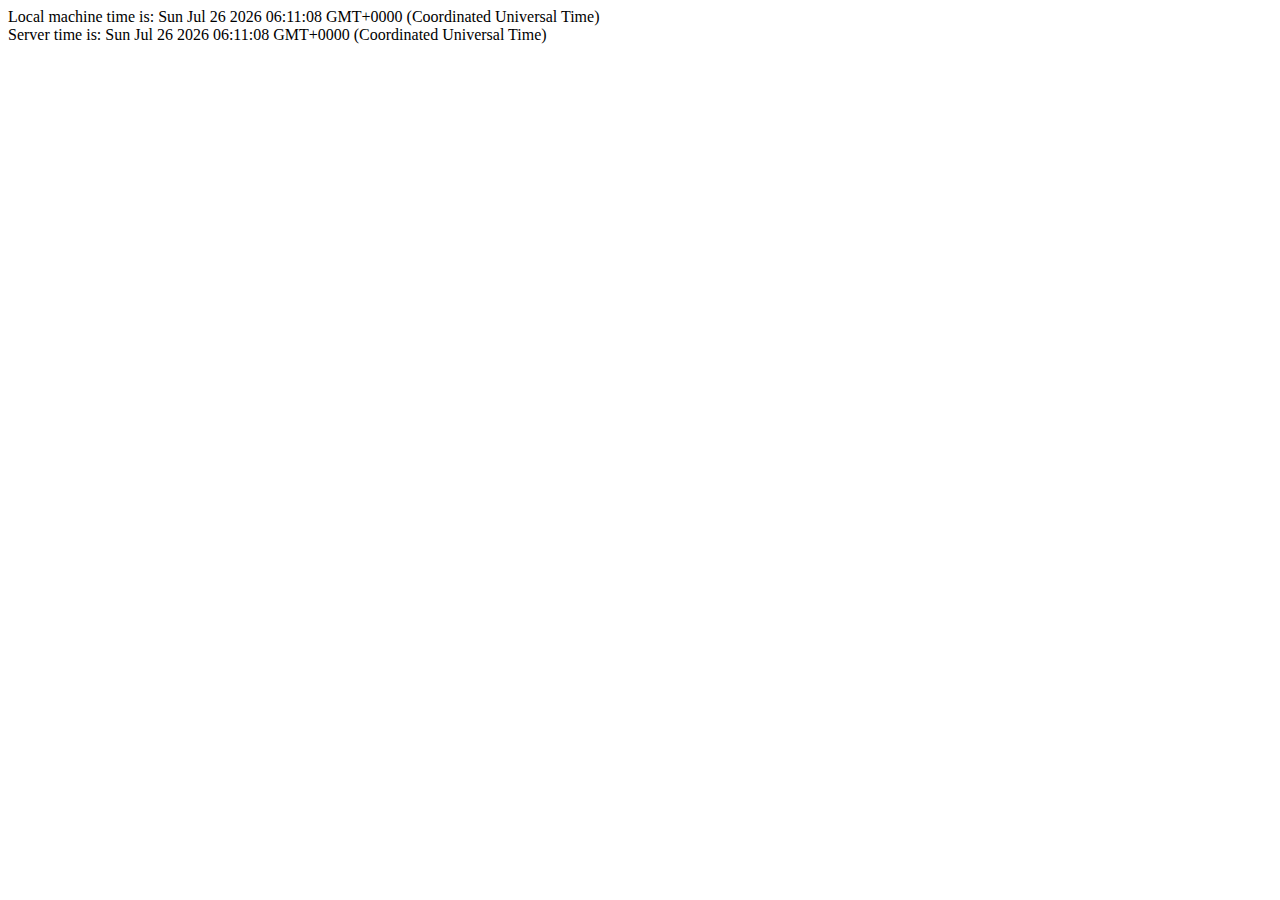
<file: time.html>
<!DOCTYPE html PUBLIC "-//W3C//DTD HTML 4.01 Transitional//EN" "http://www.w3.org/TR/html4/loose.dtd">
<html>
  <head>
    <meta http-equiv="Content-Type" content="text/html; charset=utf-8" />
    <title>Server date/time</title>
    <script language="javascript" src="js/serverDate.js"></script>
  </head>
  <script language="javascript">
  var localTime = new Date();
  document.write("Local machine time is: " + localTime + "<br>");
  document.write("Server time is: " + date);
  </script>
  <body>
  </body>
  </html>
</file>
